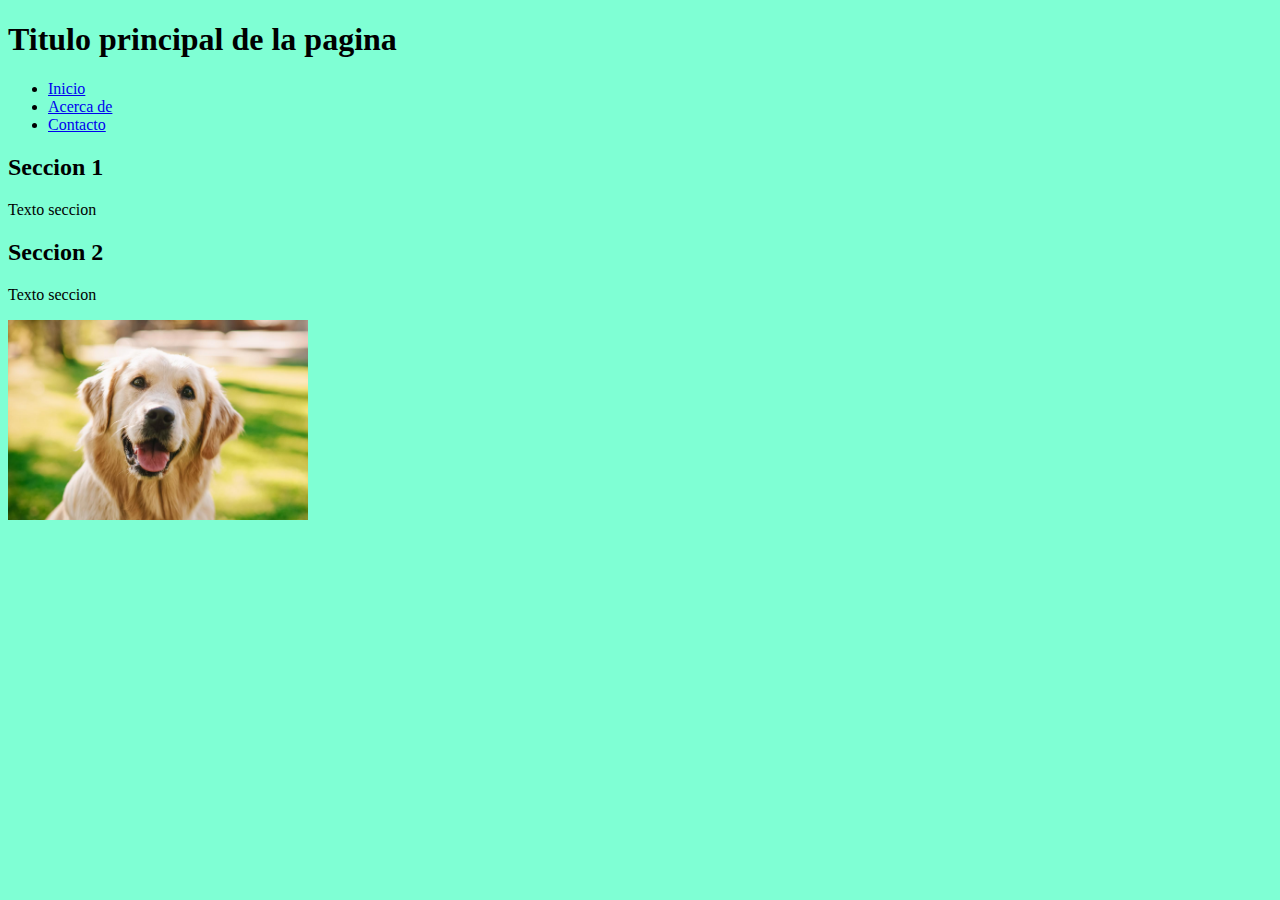
<file: HTML/01_ESTRUCTURA_HTML/index.html>
<!DOCTYPE html>
<html lang="es">
    <head>
        <title>Mi primera Pagina</title>
        <link rel="stylesheet" href="style.css">
    </head>
    <body>
        <!-- Encabezado -->
        <header>
            <h1>Titulo principal de la pagina</h1>
            <nav>
                <ul>
                    <li><a href="#">Inicio</a></li>
                    <li><a href="#">Acerca de</a></li>
                    <li><a href="#">Contacto</a></li>
                </ul>
            </nav>
        </header>

        <main>
            <section>
                <h2>Seccion 1</h2>
                <p>Texto seccion</p>
            </section>
            <section>
                <h2>Seccion 2</h2>
                <p>Texto seccion</p>
                <img src="img/perro.jpg" height="200px">
            </section>
        </main>

    </body>
</html>
</file>
<file: HTML/01_ESTRUCTURA_HTML/style.css>
body {
    background-color:aquamarine;
}
</file>
